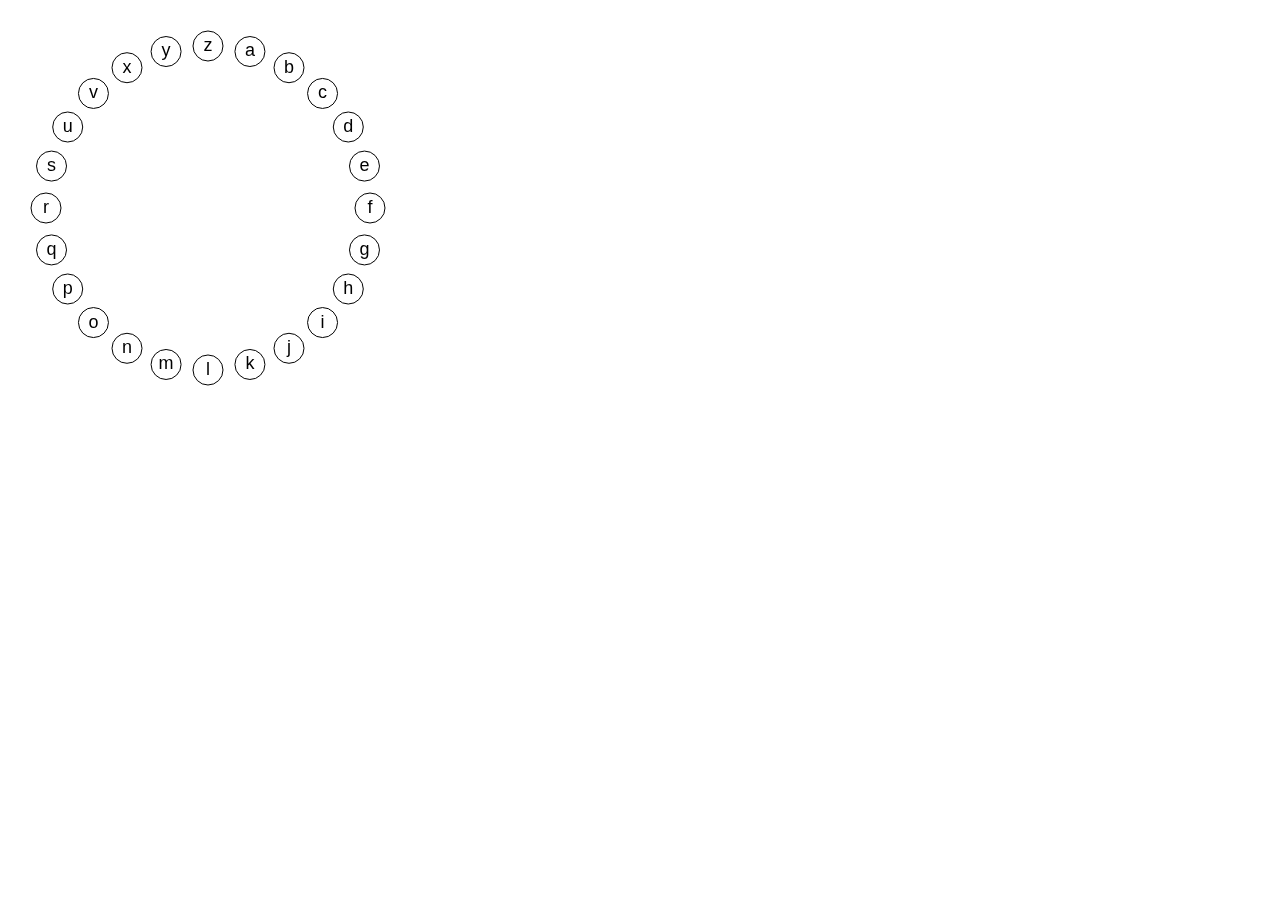
<file: pasapalabra.html>
<!DOCTYPE html>
<html>
<body>

<canvas id="canvas" width="400" height="400">
</canvas>

<script>
var canvas = document.getElementById("canvas");
var ctx = canvas.getContext("2d");
var radius = canvas.height / 2;
ctx.translate(radius, radius);
radius = radius * 0.90
drawClock();

function drawClock() {
  //drawFace(ctx, radius);
  drawNumbers(ctx, radius);
}

function drawNumbers(ctx, radius) {
  var ang;
  var num;
  var abc=["a","b","c","d","e","f","g","h","i","j","k","l","m","n","o","p","q","r","s","u","v","x","y","z"];
  
  ctx.font = radius*0.10 + "px arial";
  ctx.textBaseline="middle";
  ctx.textAlign="center";
  for(num = 1; num < 25; num++){
    ang = num * Math.PI / 12;
    ctx.rotate(ang);
    ctx.translate(0, -radius*0.90);
    ctx.rotate(-ang);
    ctx.fillText(abc[num-1], 0, 0);
	ctx.beginPath();
	ctx.arc(0,0,15,0,2*Math.PI);
	ctx.stroke();
    ctx.rotate(ang);
    ctx.translate(0, radius*0.90);
    ctx.rotate(-ang);
  }
}
</script>

</body>
</html>
</file>
